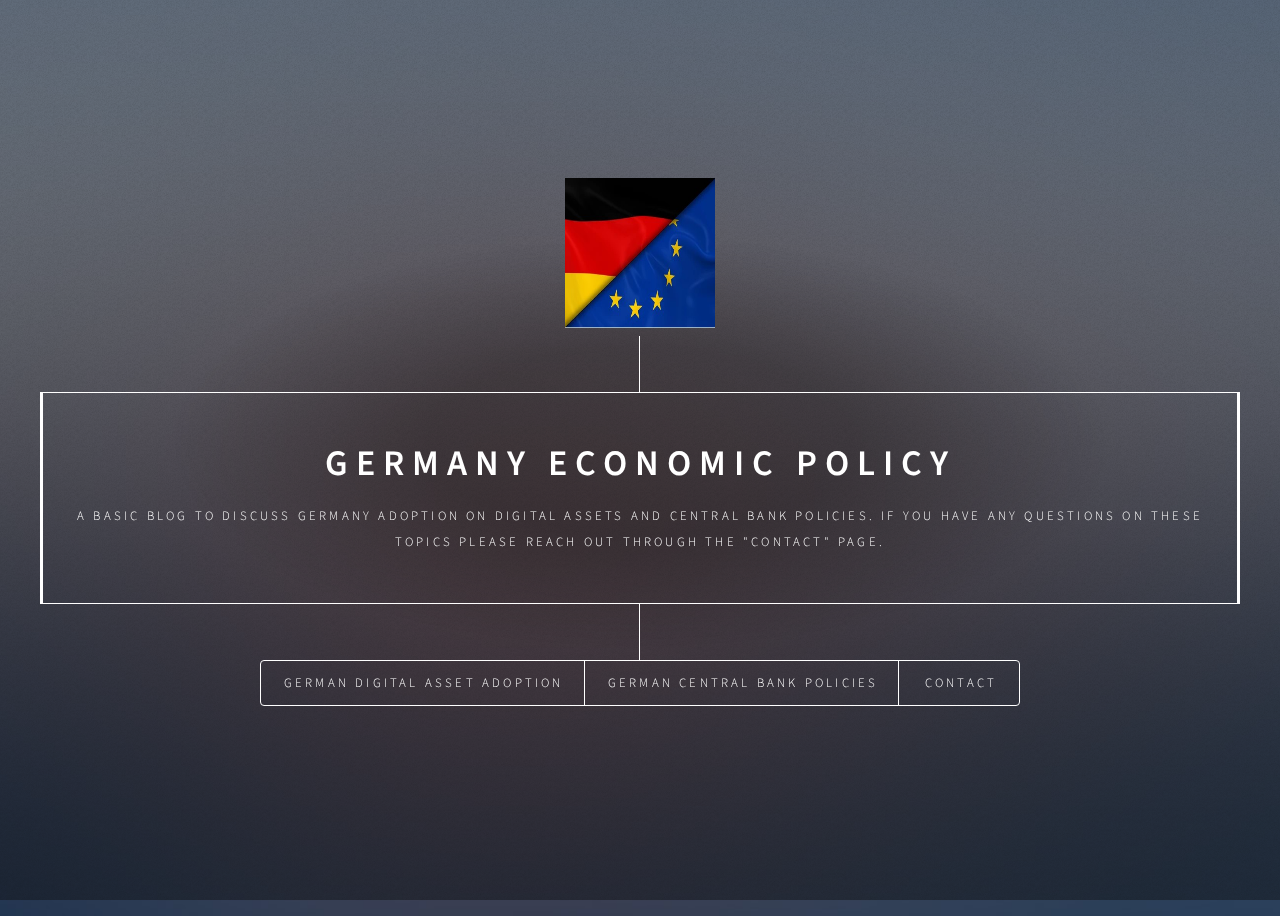
<file: index.html>
<!DOCTYPE HTML>
<!-- Code adapted from: https://html5up.net/ -->
<html>
	<head>
		<title>Dimension by HTML5 UP</title>
		<meta charset="utf-8" />
		<meta name="viewport" content="width=device-width, initial-scale=1, user-scalable=no" />
		<link rel="stylesheet" href="assets/css/main.css" />
		<noscript><link rel="stylesheet" href="assets/css/noscript.css" /></noscript>
	</head>
	<body class="is-preload">

		<!-- Wrapper -->
			<div id="wrapper">

				<!-- Header -->
					<header id="header">
						<div class="logo"> 
							<img src="images\Dimension by HTML5 UP_files\German_EU Flag.jpg"
							alt="LinkedIn_ProfilePicface" width="150" height="150"></alt>
						</div>
						<div class="content">
							<div class="inner">
								<h1>Germany Economic Policy</h1>
								<p>A basic blog to discuss Germany adoption on Digital Assets and Central Bank Policies. If you have any questions on these topics please reach out through the "Contact" page.</p>
								
							</div>
						</div>
						<nav>
							<ul>
								<li><a href="#German-Digital-Asset-Adoption">German Digital Asset Adoption</a></li>
								<li><a href="#German-Central-Bank-Policies">German Central Bank Policies</a></li>
								<li><a href="#contact">Contact</a></li>
								<!--<li><a href="#elements">Elements</a></li>-->
							</ul>
						</nav>
					</header>

				<!-- Main -->
					<div id="main">

						<!-- Intro -->
							<article id="German-Digital-Asset-Adoption">
								<h2 class="major">German Digital Asset Adoption</h2>
								<span class="image main"><img src="images\Dimension by HTML5 UP_files\Germany_BTC.jpg" alt="" /></span>
								<p>DWS, a prominent asset manager with over $900 billion in assets under management, has launched new Xtrackers Exchange-Traded Commodities (ETC) in collaboration with Galaxy Digital Holdings Ltd., offering investors convenient access to bitcoin exposure in Germany.</p>
								<p>"Since the first Bitcoin transaction in 2009, digital assets have developed from a niche technology innovation to a globally recognized asset class," said Manfred Bauer, Global Head of DWS’ Product Division and Member of the Executive Board at DWS Group. "With a combined market capitalization of more than USD 1.7 trillion, bitcoin and ethereum alone are now too significant for investors and asset managers to ignore."</p>
								<p>The Xtrackers Galaxy Physical Bitcoin ETC is now listed on Deutsche Börse, allowing investors to participate directly in the Bitcoin market with the security and transparency of exchange-traded products. The ETCs are physically backed by BTC, ensuring that investors have direct exposure to bitcoin's price movements.</p>
								<p>DWS stated it has strategically partnered with Galaxy to promote Bitcoin adoption in Europe, leveraging Galaxy's expertise in digital asset products and services. "We are delighted to be working with Xtrackers to offer investors institutional-grade access to digital assets and to support them with our deep digital asset expertise," commented Steve Kurz, Global Head of Asset Management at Galaxy.</p>
								<p>State Street will serve as the Issuing and Paying Agent and Administration Agent for these ETCs, with MSCI providing reference prices for bitcoin, stated the official announcement. The ETCs are 1:1 physically backed and utilize cryptocurrency custodians Zodia Custody and Coinbase for secure storage in offline custody accounts. The ETCs will also boast an annual product fee of 0.35%.</p>
								<p>Read more about this innovative step in digital asset investment in Germany at <a href="https://bitcoinmagazine.com/markets/900-billion-dws-launches-physical-bitcoin-etc-in-germany" target="_blank">Bitcoin Magazine</a>.</p>
								
							</article>

						<!-- Work -->
						<article id="German-Central-Bank-Policies">
							<h2 class="major">German Central Bank Policies</h2>
							<span class="image main"><img src="images/German Central Bank.jpg" alt="German Central Bank" /></span>
							<div>1.) Bundesbank and Dutch Central Bank Financial Challenges</div>
							<div>February 2023</div>
							<p>- The German and Dutch central banks reported multi-billion euro losses for 2023, with forecasts indicating the likelihood of continued financial challenges. The Bundesbank's loss amounted to 21.6 billion euros, nearly depleting its provisions, while the Dutch central bank faced a 3.5 billion euro loss.</p>
							
							<div>2.) Impact of Higher Interest Rates</div>
							<p>- Elevated interest rates have led to increased payouts to commercial banks, significantly affecting the financial standings of major European Central Banks, including the Bundesbank and its Dutch counterpart, as part of the broader Eurosystem.</p>
							
							<div>3.) Future Outlook</div>
							<p>- Bundesbank President Joachim Nagel anticipates the financial burdens will persist, affecting dividend distributions to state coffers. The German central bank is expected to incur losses beyond its remaining reserves in 2024, suggesting a pause in profit distributions for an extended period.</p>
							
							<p>For a detailed analysis, read the full article on <a href="https://www.reuters.com/markets/europe/bundesbank-posts-big-loss-predicts-more-2024-02-23/" target="_blank">Reuters</a>.</p>
						</article>
								
							</article>

						<!-- Contact -->
						<!--Code adapted from:https://formspree.io/f/myyonwlk-->-->
							<article id="contact">
								<h2 class="major">Contact</h2>
								<form method="post" action="https://formspree.io/f/myyonwlk">
									<div class="fields">
										<div class="field half">
											<label for="name">Name</label>
											<input type="text" name="name" id="name" />
										</div>
										<div class="field half">
											<label for="email">Email</label>
											<input type="text" name="email" id="email" />
										</div>
										<div class="field">
											<label for="message">Message</label>
											<textarea name="message" id="message" rows="4"></textarea>
										</div>
									</div>
									<ul class="actions">
										<li><input type="submit" value="Send Message" class="primary" /></li>
										<li><input type="reset" value="Reset" /></li>
									</ul>
								</form>
								<ul class="icons">
									<li><a href="https://github.com/CMForst" class="icon brands fa-github"><span class="label">GitHub</span></a></li>
								</ul>
							</article>

						<!-- Elements -->
							<article id="elements">
								<h2 class="major">Elements</h2>

								<section>
									<h3 class="major">Text</h3>
									<p>This is <b>bold</b> and this is <strong>strong</strong>. This is <i>italic</i> and this is <em>emphasized</em>.
									This is <sup>superscript</sup> text and this is <sub>subscript</sub> text.
									This is <u>underlined</u> and this is code: <code>for (;;) { ... }</code>. Finally, <a href="#">this is a link</a>.</p>
									<hr />
									<h2>Heading Level 2</h2>
									<h3>Heading Level 3</h3>
									<h4>Heading Level 4</h4>
									<h5>Heading Level 5</h5>
									<h6>Heading Level 6</h6>
									<hr />
									<h4>Blockquote</h4>
									<blockquote>Fringilla nisl. Donec accumsan interdum nisi, quis tincidunt felis sagittis eget tempus euismod. Vestibulum ante ipsum primis in faucibus vestibulum. Blandit adipiscing eu felis iaculis volutpat ac adipiscing accumsan faucibus. Vestibulum ante ipsum primis in faucibus lorem ipsum dolor sit amet nullam adipiscing eu felis.</blockquote>
									<h4>Preformatted</h4>
									<pre><code>i = 0;
<!-- Code adapted from: https://html5up.net/ --></code></pre>
								</section>

								<section>
									<h3 class="major">Lists</h3>

									<h4>Unordered</h4>
									<ul>
										<li>Dolor pulvinar etiam.</li>
										<li>Sagittis adipiscing.</li>
										<li>Felis enim feugiat.</li>
									</ul>

									<h4>Alternate</h4>
									<ul class="alt">
										<li>Dolor pulvinar etiam.</li>
										<li>Sagittis adipiscing.</li>
										<li>Felis enim feugiat.</li>
									</ul>

									<h4>Ordered</h4>
									<ol>
										<li>Dolor pulvinar etiam.</li>
										<li>Etiam vel felis viverra.</li>
										<li>Felis enim feugiat.</li>
										<li>Dolor pulvinar etiam.</li>
										<li>Etiam vel felis lorem.</li>
										<li>Felis enim et feugiat.</li>
									</ol>
									<h4>Icons</h4>
									<ul class="icons">
										<li><a href="#" class="icon brands fa-twitter"><span class="label">Twitter</span></a></li>
										<li><a href="#" class="icon brands fa-facebook-f"><span class="label">Facebook</span></a></li>
										<li><a href="#" class="icon brands fa-instagram"><span class="label">Instagram</span></a></li>
										<li><a href="#" class="icon brands fa-github"><span class="label">Github</span></a></li>
									</ul>

									<h4>Actions</h4>
									<ul class="actions">
										<li><a href="#" class="button primary">Default</a></li>
										<li><a href="#" class="button">Default</a></li>
									</ul>
									<ul class="actions stacked">
										<li><a href="#" class="button primary">Default</a></li>
										<li><a href="#" class="button">Default</a></li>
									</ul>
								</section>

								<section>
									<h3 class="major">Table</h3>
									<h4>Default</h4>
									<div class="table-wrapper">
										<table>
											<thead>
												<tr>
													<th>Name</th>
													<th>Description</th>
													<th>Price</th>
												</tr>
											</thead>
											<tbody>
												<tr>
													<td>Item One</td>
													<td>Ante turpis integer aliquet porttitor.</td>
													<td>29.99</td>
												</tr>
												<tr>
													<td>Item Two</td>
													<td>Vis ac commodo adipiscing arcu aliquet.</td>
													<td>19.99</td>
												</tr>
												<tr>
													<td>Item Three</td>
													<td> Morbi faucibus arcu accumsan lorem.</td>
													<td>29.99</td>
												</tr>
												<tr>
													<td>Item Four</td>
													<td>Vitae integer tempus condimentum.</td>
													<td>19.99</td>
												</tr>
												<tr>
													<td>Item Five</td>
													<td>Ante turpis integer aliquet porttitor.</td>
													<td>29.99</td>
												</tr>
											</tbody>
											<tfoot>
												<tr>
													<td colspan="2"></td>
													<td>100.00</td>
												</tr>
											</tfoot>
										</table>
									</div>

									<h4>Alternate</h4>
									<div class="table-wrapper">
										<table class="alt">
											<thead>
												<tr>
													<th>Name</th>
													<th>Description</th>
													<th>Price</th>
												</tr>
											</thead>
											<tbody>
												<tr>
													<td>Item One</td>
													<td>Ante turpis integer aliquet porttitor.</td>
													<td>29.99</td>
												</tr>
												<tr>
													<td>Item Two</td>
													<td>Vis ac commodo adipiscing arcu aliquet.</td>
													<td>19.99</td>
												</tr>
												<tr>
													<td>Item Three</td>
													<td> Morbi faucibus arcu accumsan lorem.</td>
													<td>29.99</td>
												</tr>
												<tr>
													<td>Item Four</td>
													<td>Vitae integer tempus condimentum.</td>
													<td>19.99</td>
												</tr>
												<tr>
													<td>Item Five</td>
													<td>Ante turpis integer aliquet porttitor.</td>
													<td>29.99</td>
												</tr>
											</tbody>
											<tfoot>
												<tr>
													<td colspan="2"></td>
													<td>100.00</td>
												</tr>
											</tfoot>
										</table>
									</div>
								</section>

								<section>
									<h3 class="major">Buttons</h3>
									<ul class="actions">
										<li><a href="#" class="button primary">Primary</a></li>
										<li><a href="#" class="button">Default</a></li>
									</ul>
									<ul class="actions">
										<li><a href="#" class="button">Default</a></li>
										<li><a href="#" class="button small">Small</a></li>
									</ul>
									<ul class="actions">
										<li><a href="#" class="button primary icon solid fa-download">Icon</a></li>
										<li><a href="#" class="button icon solid fa-download">Icon</a></li>
									</ul>
									<ul class="actions">
										<li><span class="button primary disabled">Disabled</span></li>
										<li><span class="button disabled">Disabled</span></li>
									</ul>
								</section>

								<section>
									<h3 class="major">Form</h3>
									<form method="post" action="#">
										<div class="fields">
											<div class="field half">
												<label for="demo-name">Name</label>
												<input type="text" name="demo-name" id="demo-name" value="" placeholder="Jane Doe" />
											</div>
											<div class="field half">
												<label for="demo-email">Email</label>
												<input type="email" name="demo-email" id="demo-email" value="" placeholder="jane@untitled.tld" />
											</div>
											<div class="field">
												<label for="demo-category">Category</label>
												<select name="demo-category" id="demo-category">
													<option value="">-</option>
													<option value="1">Manufacturing</option>
													<option value="1">Shipping</option>
													<option value="1">Administration</option>
													<option value="1">Human Resources</option>
												</select>
											</div>
											<div class="field half">
												<input type="radio" id="demo-priority-low" name="demo-priority" checked>
												<label for="demo-priority-low">Low</label>
											</div>
											<div class="field half">
												<input type="radio" id="demo-priority-high" name="demo-priority">
												<label for="demo-priority-high">High</label>
											</div>
											<div class="field half">
												<input type="checkbox" id="demo-copy" name="demo-copy">
												<label for="demo-copy">Email me a copy</label>
											</div>
											<div class="field half">
												<input type="checkbox" id="demo-human" name="demo-human" checked>
												<label for="demo-human">Not a robot</label>
											</div>
											<div class="field">
												<label for="demo-message">Message</label>
												<textarea name="demo-message" id="demo-message" placeholder="Enter your message" rows="6"></textarea>
											</div>
										</div>
										<ul class="actions">
											<li><input type="submit" value="Send Message" class="primary" /></li>
											<li><input type="reset" value="Reset" /></li>
										</ul>
									</form>
								</section>

							</article>

					</div>

				<!-- Footer --></a></p>
					</footer>

			</div>

		<!-- BG -->
			<div id="bg"></div>

		<!-- Scripts -->
			<script src="assets/js/jquery.min.js"></script>
			<script src="assets/js/browser.min.js"></script>
			<script src="assets/js/breakpoints.min.js"></script>
			<script src="assets/js/util.js"></script>
			<script src="assets/js/main.js"></script>

	</body>
</html>
</file>
<file: assets/css/noscript.css>
/*
	Dimension by HTML5 UP
	html5up.net | @ajlkn
	Free for personal and commercial use under the CCA 3.0 license (html5up.net/license)
*/

/* BG */

	body.is-preload #bg:before {
		background-color: transparent;
	}

/* Header */

	body.is-preload #header {
		-moz-filter: none;
		-webkit-filter: none;
		-ms-filter: none;
		filter: none;
	}

		body.is-preload #header > * {
			opacity: 1;
		}

		body.is-preload #header .content .inner {
			max-height: none;
			padding: 3rem 2rem;
			opacity: 1;
		}

/* Main */

	#main article {
		opacity: 1;
		margin: 4rem 0 0 0;
	}
</file>
<file: assets/css/main.css>
@import url(fontawesome-all.min.css);
@import url("https://fonts.googleapis.com/css?family=Source+Sans+Pro:300italic,600italic,300,600");

/* Code adapted from: https://html5up.net/*/

/*html, body, div, span, applet, object,
iframe, h1, h2, h3, h4, h5, h6, p, blockquote,
pre, a, abbr, acronym, address, big, cite,
code, del, dfn, em, img, ins, kbd, q, s, samp,
small, strike, strong, sub, sup, tt, var, b,
u, i, center, dl, dt, dd, ol, ul, li, fieldset,
form, label, legend, table, caption, tbody,
tfoot, thead, tr, th, td, article, aside,
canvas, details, embed, figure, figcaption,
footer, header, hgroup, menu, nav, output, ruby,
section, summary, time, mark, audio, video?*/ {
	margin: 0;
	padding: 0;
	border: 0;
	font-size: 100%;
	font: inherit;
	vertical-align: baseline;}

article, aside, details, figcaption, figure,
footer, header, hgroup, menu, nav, section {
	display: block;}

body {
	line-height: 1;
}

ol, ul {
	list-style: none;
}

blockquote, q {
	quotes: none;
}

	blockquote:before, blockquote:after, q:before, q:after {
		content: '';
		content: none;
	}

table {
	border-collapse: collapse;
	border-spacing: 0;
}

body {
	-webkit-text-size-adjust: none;
}

mark {
	background-color: transparent;
	color: inherit;
}

input::-moz-focus-inner {
	border: 0;
	padding: 0;
}

input, select, textarea {
	-moz-appearance: none;
	-webkit-appearance: none;
	-ms-appearance: none;
	appearance: none;
}

/* Basic */

	@-ms-viewport {
		width: device-width;
	}

	@media screen and (max-width: 480px) {

		html, body {
			min-width: 320px;
		}

	}

	html {
		box-sizing: border-box;
	}

	*, *:before, *:after {
		box-sizing: inherit;
	}

	body {
		background: #1b1f22;
	}

		body.is-preload *, body.is-preload *:before, body.is-preload *:after {
			-moz-animation: none !important;
			-webkit-animation: none !important;
			-ms-animation: none !important;
			animation: none !important;
			-moz-transition: none !important;
			-webkit-transition: none !important;
			-ms-transition: none !important;
			transition: none !important;
		}

/* Type */

	html {
		font-size: 16pt;
	}

		@media screen and (max-width: 1680px) {

			html {
				font-size: 12pt;
			}

		}

		@media screen and (max-width: 736px) {

			html {
				font-size: 11pt;
			}

		}

		@media screen and (max-width: 360px) {

			html {
				font-size: 10pt;
			}

		}

	body, input, select, textarea {
		color: #ffffff;
		font-family: "Source Sans Pro", sans-serif;
		font-weight: 300;
		font-size: 1rem;
		line-height: 1.65;
	}

	a {
		-moz-transition: color 0.2s ease-in-out, background-color 0.2s ease-in-out, border-bottom-color 0.2s ease-in-out;
		-webkit-transition: color 0.2s ease-in-out, background-color 0.2s ease-in-out, border-bottom-color 0.2s ease-in-out;
		-ms-transition: color 0.2s ease-in-out, background-color 0.2s ease-in-out, border-bottom-color 0.2s ease-in-out;
		transition: color 0.2s ease-in-out, background-color 0.2s ease-in-out, border-bottom-color 0.2s ease-in-out;
		border-bottom: dotted 1px rgba(255, 255, 255, 0.5);
		text-decoration: none;
		color: inherit;
	}

		a:hover {
			border-bottom-color: transparent;
		}

	strong, b {
		color: #ffffff;
		font-weight: 600;
	}

	em, i {
		font-style: italic;
	}

	p {
		margin: 0 0 2rem 0;
	}

	h1, h2, h3, h4, h5, h6 {
		color: #ffffff;
		font-weight: 600;
		line-height: 1.5;
		margin: 0 0 1rem 0;
		text-transform: uppercase;
		letter-spacing: 0.2rem;
	}

		h1 a, h2 a, h3 a, h4 a, h5 a, h6 a {
			color: inherit;
			text-decoration: none;
		}

		h1.major, h2.major, h3.major, h4.major, h5.major, h6.major {
			border-bottom: solid 1px #ffffff;
			width: -moz-max-content;
			width: -webkit-max-content;
			width: -ms-max-content;
			width: max-content;
			padding-bottom: 0.5rem;
			margin: 0 0 2rem 0;
		}

	h1 {
		font-size: 2.25rem;
		line-height: 1.3;
		letter-spacing: 0.5rem;
	}

	h2 {
		font-size: 1.5rem;
		line-height: 1.4;
		letter-spacing: 0.5rem;
	}

	h3 {
		font-size: 1rem;
	}

	h4 {
		font-size: 0.8rem;
	}

	h5 {
		font-size: 0.7rem;
	}

	h6 {
		font-size: 0.6rem;
	}

	@media screen and (max-width: 736px) {

		h1 {
			font-size: 1.75rem;
			line-height: 1.4;
		}

		h2 {
			font-size: 1.25em;
			line-height: 1.5;
		}

	}

	sub {
		font-size: 0.8rem;
		position: relative;
		top: 0.5rem;
	}

	sup {
		font-size: 0.8rem;
		position: relative;
		top: -0.5rem;
	}

	blockquote {
		border-left: solid 4px #ffffff;
		font-style: italic;
		margin: 0 0 2rem 0;
		padding: 0.5rem 0 0.5rem 2rem;
	}

	code {
		background: rgba(255, 255, 255, 0.075);
		border-radius: 4px;
		font-family: "Courier New", monospace;
		font-size: 0.9rem;
		margin: 0 0.25rem;
		padding: 0.25rem 0.65rem;
	}

	pre {
		-webkit-overflow-scrolling: touch;
		font-family: "Courier New", monospace;
		font-size: 0.9rem;
		margin: 0 0 2rem 0;
	}

		pre code {
			display: block;
			line-height: 1.75;
			padding: 1rem 1.5rem;
			overflow-x: auto;
		}

	hr {
		border: 0;
		border-bottom: solid 1px #ffffff;
		margin: 2.75rem 0;
	}

	.align-left {
		text-align: left;
	}

	.align-center {
		text-align: center;
	}

	.align-right {
		text-align: right;
	}

/* Form */

	form {
		margin: 0 0 2rem 0;
	}

		form > :last-child {
			margin-bottom: 0;
		}

		form > .fields {
			display: -moz-flex;
			display: -webkit-flex;
			display: -ms-flex;
			display: flex;
			-moz-flex-wrap: wrap;
			-webkit-flex-wrap: wrap;
			-ms-flex-wrap: wrap;
			flex-wrap: wrap;
			width: calc(100% + 3rem);
			margin: -1.5rem 0 2rem -1.5rem;
		}

			form > .fields > .field {
				-moz-flex-grow: 0;
				-webkit-flex-grow: 0;
				-ms-flex-grow: 0;
				flex-grow: 0;
				-moz-flex-shrink: 0;
				-webkit-flex-shrink: 0;
				-ms-flex-shrink: 0;
				flex-shrink: 0;
				padding: 1.5rem 0 0 1.5rem;
				width: calc(100% - 1.5rem);
			}

				form > .fields > .field.half {
					width: calc(50% - 0.75rem);
				}

				form > .fields > .field.third {
					width: calc(100%/3 - 0.5rem);
				}

				form > .fields > .field.quarter {
					width: calc(25% - 0.375rem);
				}

		@media screen and (max-width: 480px) {

			form > .fields {
				width: calc(100% + 3rem);
				margin: -1.5rem 0 2rem -1.5rem;
			}

				form > .fields > .field {
					padding: 1.5rem 0 0 1.5rem;
					width: calc(100% - 1.5rem);
				}

					form > .fields > .field.half {
						width: calc(100% - 1.5rem);
					}

					form > .fields > .field.third {
						width: calc(100% - 1.5rem);
					}

					form > .fields > .field.quarter {
						width: calc(100% - 1.5rem);
					}

		}

	label {
		color: #ffffff;
		display: block;
		font-size: 0.8rem;
		font-weight: 300;
		letter-spacing: 0.2rem;
		line-height: 1.5;
		margin: 0 0 1rem 0;
		text-transform: uppercase;
	}

	input[type="text"],
	input[type="password"],
	input[type="email"],
	input[type="tel"],
	select,
	textarea {
		-moz-appearance: none;
		-webkit-appearance: none;
		-ms-appearance: none;
		appearance: none;
		-moz-transition: border-color 0.2s ease-in-out, box-shadow 0.2s ease-in-out, background-color 0.2s ease-in-out;
		-webkit-transition: border-color 0.2s ease-in-out, box-shadow 0.2s ease-in-out, background-color 0.2s ease-in-out;
		-ms-transition: border-color 0.2s ease-in-out, box-shadow 0.2s ease-in-out, background-color 0.2s ease-in-out;
		transition: border-color 0.2s ease-in-out, box-shadow 0.2s ease-in-out, background-color 0.2s ease-in-out;
		background-color: transparent;
		border-radius: 4px;
		border: solid 1px #ffffff;
		color: inherit;
		display: block;
		outline: 0;
		padding: 0 1rem;
		text-decoration: none;
		width: 100%;
	}

		input[type="text"]:invalid,
		input[type="password"]:invalid,
		input[type="email"]:invalid,
		input[type="tel"]:invalid,
		select:invalid,
		textarea:invalid {
			box-shadow: none;
		}

		input[type="text"]:focus,
		input[type="password"]:focus,
		input[type="email"]:focus,
		input[type="tel"]:focus,
		select:focus,
		textarea:focus {
			background: rgba(255, 255, 255, 0.075);
			border-color: #ffffff;
			box-shadow: 0 0 0 1px #ffffff;
		}

	select {
		background-image: url("data:image/svg+xml;charset=utf8,%3Csvg xmlns='http://www.w3.org/2000/svg' width='40' height='40' preserveAspectRatio='none' viewBox='0 0 40 40'%3E%3Cpath d='M9.4,12.3l10.4,10.4l10.4-10.4c0.2-0.2,0.5-0.4,0.9-0.4c0.3,0,0.6,0.1,0.9,0.4l3.3,3.3c0.2,0.2,0.4,0.5,0.4,0.9 c0,0.4-0.1,0.6-0.4,0.9L20.7,31.9c-0.2,0.2-0.5,0.4-0.9,0.4c-0.3,0-0.6-0.1-0.9-0.4L4.3,17.3c-0.2-0.2-0.4-0.5-0.4-0.9 c0-0.4,0.1-0.6,0.4-0.9l3.3-3.3c0.2-0.2,0.5-0.4,0.9-0.4S9.1,12.1,9.4,12.3z' fill='%23ffffff' /%3E%3C/svg%3E");
		background-size: 1.25rem;
		background-repeat: no-repeat;
		background-position: calc(100% - 1rem) center;
		height: 2.75rem;
		padding-right: 2.75rem;
		text-overflow: ellipsis;
	}

		select option {
			color: #ffffff;
			background: #1b1f22;
		}

		select:focus::-ms-value {
			background-color: transparent;
		}

		select::-ms-expand {
			display: none;
		}

	input[type="text"],
	input[type="password"],
	input[type="email"],
	select {
		height: 2.75rem;
	}

	textarea {
		padding: 0.75rem 1rem;
	}

	input[type="checkbox"],
	input[type="radio"] {
		-moz-appearance: none;
		-webkit-appearance: none;
		-ms-appearance: none;
		appearance: none;
		display: block;
		float: left;
		margin-right: -2rem;
		opacity: 0;
		width: 1rem;
		z-index: -1;
	}

		input[type="checkbox"] + label,
		input[type="radio"] + label {
			text-decoration: none;
			-moz-user-select: none;
			-webkit-user-select: none;
			-ms-user-select: none;
			user-select: none;
			color: #ffffff;
			cursor: pointer;
			display: inline-block;
			font-size: 0.8rem;
			font-weight: 300;
			margin: 0 0 0.5rem 0;
			padding-left: 2.65rem;
			padding-right: 0.75rem;
			position: relative;
		}

			input[type="checkbox"] + label:before,
			input[type="radio"] + label:before {
				-moz-osx-font-smoothing: grayscale;
				-webkit-font-smoothing: antialiased;
				display: inline-block;
				font-style: normal;
				font-variant: normal;
				text-rendering: auto;
				line-height: 1;
				text-transform: none !important;
				font-family: 'Font Awesome 5 Free';
				font-weight: 900;
			}

			input[type="checkbox"] + label:before,
			input[type="radio"] + label:before {
				-moz-transition: border-color 0.2s ease-in-out, box-shadow 0.2s ease-in-out, background-color 0.2s ease-in-out;
				-webkit-transition: border-color 0.2s ease-in-out, box-shadow 0.2s ease-in-out, background-color 0.2s ease-in-out;
				-ms-transition: border-color 0.2s ease-in-out, box-shadow 0.2s ease-in-out, background-color 0.2s ease-in-out;
				transition: border-color 0.2s ease-in-out, box-shadow 0.2s ease-in-out, background-color 0.2s ease-in-out;
				border-radius: 4px;
				border: solid 1px #ffffff;
				content: '';
				display: inline-block;
				height: 1.65rem;
				left: 0;
				line-height: 1.65rem;
				position: absolute;
				text-align: center;
				top: -0.15rem;
				width: 1.65rem;
			}

		input[type="checkbox"]:checked + label:before,
		input[type="radio"]:checked + label:before {
			background: #ffffff !important;
			border-color: #ffffff !important;
			color: #1b1f22;
			content: '\f00c';
		}

		input[type="checkbox"]:focus + label:before,
		input[type="radio"]:focus + label:before {
			background: rgba(255, 255, 255, 0.075);
			border-color: #ffffff;
			box-shadow: 0 0 0 1px #ffffff;
		}

	input[type="checkbox"] + label:before {
		border-radius: 4px;
	}

	input[type="radio"] + label:before {
		border-radius: 100%;
	}

	::-webkit-input-placeholder {
		color: rgba(255, 255, 255, 0.5) !important;
		opacity: 1.0;
	}

	:-moz-placeholder {
		color: rgba(255, 255, 255, 0.5) !important;
		opacity: 1.0;
	}

	::-moz-placeholder {
		color: rgba(255, 255, 255, 0.5) !important;
		opacity: 1.0;
	}

	:-ms-input-placeholder {
		color: rgba(255, 255, 255, 0.5) !important;
		opacity: 1.0;
	}

	.formerize-placeholder {
		color: rgba(255, 255, 255, 0.5) !important;
		opacity: 1.0;
	}

/* Box */

	.box {
		border-radius: 4px;
		border: solid 1px #ffffff;
		margin-bottom: 2rem;
		padding: 1.5em;
	}

		.box > :last-child,
		.box > :last-child > :last-child,
		.box > :last-child > :last-child > :last-child {
			margin-bottom: 0;
		}

		.box.alt {
			border: 0;
			border-radius: 0;
			padding: 0;
		}

/* Icon */

	.icon {
		text-decoration: none;
		border-bottom: none;
		position: relative;
	}

		.icon:before {
			-moz-osx-font-smoothing: grayscale;
			-webkit-font-smoothing: antialiased;
			display: inline-block;
			font-style: normal;
			font-variant: normal;
			text-rendering: auto;
			line-height: 1;
			text-transform: none !important;
			font-family: 'Font Awesome 5 Free';
			font-weight: 400;
		}

		.icon > .label {
			display: none;
		}

		.icon:before {
			line-height: inherit;
		}

		.icon.solid:before {
			font-weight: 900;
		}

		.icon.brands:before {
			font-family: 'Font Awesome 5 Brands';
		}

/* Image */

	.image {
		border-radius: 4px;
		border: 0;
		display: inline-block;
		position: relative;
	}

		.image:before {
			pointer-events: none;
			background-image: url("../../images/overlay.png");
			background-color: rgba(19, 21, 25, 0.5);
			border-radius: 4px;
			content: '';
			display: block;
			height: 100%;
			left: 0;
			opacity: 0.5;
			position: absolute;
			top: 0;
			width: 100%;
		}

		.image img {
			border-radius: 4px;
			display: block;
		}

		.image.left, .image.right {
			max-width: 40%;
		}

			.image.left img, .image.right img {
				width: 100%;
			}

		.image.left {
			float: left;
			padding: 0 1.5em 1em 0;
			top: 0.25em;
		}

		.image.right {
			float: right;
			padding: 0 0 1em 1.5em;
			top: 0.25em;
		}

		.image.fit {
			display: block;
			margin: 0 0 2rem 0;
			width: 100%;
		}

			.image.fit img {
				width: 100%;
			}

		.image.main {
			display: block;
			margin: 2.5rem 0;
			width: 100%;
		}

			.image.main img {
				width: 100%;
			}

		@media screen and (max-width: 736px) {

			.image.main {
				margin: 2rem 0;
			}

		}

		@media screen and (max-width: 480px) {

			.image.main {
				margin: 1.5rem 0;
			}

		}

/* List */

	ol {
		list-style: decimal;
		margin: 0 0 2rem 0;
		padding-left: 1.25em;
	}

		ol li {
			padding-left: 0.25em;
		}

	ul {
		list-style: disc;
		margin: 0 0 2rem 0;
		padding-left: 1em;
	}

		ul li {
			padding-left: 0.5em;
		}

		ul.alt {
			list-style: none;
			padding-left: 0;
		}

			ul.alt li {
				border-top: solid 1px #ffffff;
				padding: 0.5em 0;
			}

				ul.alt li:first-child {
					border-top: 0;
					padding-top: 0;
				}

	dl {
		margin: 0 0 2rem 0;
	}

		dl dt {
			display: block;
			font-weight: 600;
			margin: 0 0 1rem 0;
		}

		dl dd {
			margin-left: 2rem;
		}

/* Actions */

	ul.actions {
		display: -moz-flex;
		display: -webkit-flex;
		display: -ms-flex;
		display: flex;
		cursor: default;
		list-style: none;
		margin-left: -1rem;
		padding-left: 0;
	}

		ul.actions li {
			padding: 0 0 0 1rem;
			vertical-align: middle;
		}

		ul.actions.special {
			-moz-justify-content: center;
			-webkit-justify-content: center;
			-ms-justify-content: center;
			justify-content: center;
			width: 100%;
			margin-left: 0;
		}

			ul.actions.special li:first-child {
				padding-left: 0;
			}

		ul.actions.stacked {
			-moz-flex-direction: column;
			-webkit-flex-direction: column;
			-ms-flex-direction: column;
			flex-direction: column;
			margin-left: 0;
		}

			ul.actions.stacked li {
				padding: 1.3rem 0 0 0;
			}

				ul.actions.stacked li:first-child {
					padding-top: 0;
				}

		ul.actions.fit {
			width: calc(100% + 1rem);
		}

			ul.actions.fit li {
				-moz-flex-grow: 1;
				-webkit-flex-grow: 1;
				-ms-flex-grow: 1;
				flex-grow: 1;
				-moz-flex-shrink: 1;
				-webkit-flex-shrink: 1;
				-ms-flex-shrink: 1;
				flex-shrink: 1;
				width: 100%;
			}

				ul.actions.fit li > * {
					width: 100%;
				}

			ul.actions.fit.stacked {
				width: 100%;
			}

		@media screen and (max-width: 480px) {

			ul.actions:not(.fixed) {
				-moz-flex-direction: column;
				-webkit-flex-direction: column;
				-ms-flex-direction: column;
				flex-direction: column;
				margin-left: 0;
				width: 100% !important;
			}

				ul.actions:not(.fixed) li {
					-moz-flex-grow: 1;
					-webkit-flex-grow: 1;
					-ms-flex-grow: 1;
					flex-grow: 1;
					-moz-flex-shrink: 1;
					-webkit-flex-shrink: 1;
					-ms-flex-shrink: 1;
					flex-shrink: 1;
					padding: 1rem 0 0 0;
					text-align: center;
					width: 100%;
				}

					ul.actions:not(.fixed) li > * {
						width: 100%;
					}

					ul.actions:not(.fixed) li:first-child {
						padding-top: 0;
					}

					ul.actions:not(.fixed) li input[type="submit"],
					ul.actions:not(.fixed) li input[type="reset"],
					ul.actions:not(.fixed) li input[type="button"],
					ul.actions:not(.fixed) li button,
					ul.actions:not(.fixed) li .button {
						width: 100%;
					}

						ul.actions:not(.fixed) li input[type="submit"].icon:before,
						ul.actions:not(.fixed) li input[type="reset"].icon:before,
						ul.actions:not(.fixed) li input[type="button"].icon:before,
						ul.actions:not(.fixed) li button.icon:before,
						ul.actions:not(.fixed) li .button.icon:before {
							margin-left: -0.5em;
						}

		}

/* Icons */

	ul.icons {
		cursor: default;
		list-style: none;
		padding-left: 0;
	}

		ul.icons li {
			display: inline-block;
			padding: 0 0.75em 0 0;
		}

			ul.icons li:last-child {
				padding-right: 0;
			}

			ul.icons li a {
				border-radius: 100%;
				box-shadow: inset 0 0 0 1px #ffffff;
				display: inline-block;
				height: 2.25rem;
				line-height: 2.25rem;
				text-align: center;
				width: 2.25rem;
			}

				ul.icons li a:hover {
					background-color: rgba(255, 255, 255, 0.075);
				}

				ul.icons li a:active {
					background-color: rgba(255, 255, 255, 0.175);
				}

/* Table */

	.table-wrapper {
		-webkit-overflow-scrolling: touch;
		overflow-x: auto;
	}

	table {
		margin: 0 0 2rem 0;
		width: 100%;
	}

		table tbody tr {
			border: solid 1px #ffffff;
			border-left: 0;
			border-right: 0;
		}

			table tbody tr:nth-child(2n + 1) {
				background-color: rgba(255, 255, 255, 0.075);
			}

		table td {
			padding: 0.75em 0.75em;
		}

		table th {
			color: #ffffff;
			font-size: 0.9em;
			font-weight: 600;
			padding: 0 0.75em 0.75em 0.75em;
			text-align: left;
		}

		table thead {
			border-bottom: solid 2px #ffffff;
		}

		table tfoot {
			border-top: solid 2px #ffffff;
		}

		table.alt {
			border-collapse: separate;
		}

			table.alt tbody tr td {
				border: solid 1px #ffffff;
				border-left-width: 0;
				border-top-width: 0;
			}

				table.alt tbody tr td:first-child {
					border-left-width: 1px;
				}

			table.alt tbody tr:first-child td {
				border-top-width: 1px;
			}

			table.alt thead {
				border-bottom: 0;
			}

			table.alt tfoot {
				border-top: 0;
			}

/* Button */

	input[type="submit"],
	input[type="reset"],
	input[type="button"],
	button,
	.button {
		-moz-appearance: none;
		-webkit-appearance: none;
		-ms-appearance: none;
		appearance: none;
		-moz-transition: background-color 0.2s ease-in-out, color 0.2s ease-in-out;
		-webkit-transition: background-color 0.2s ease-in-out, color 0.2s ease-in-out;
		-ms-transition: background-color 0.2s ease-in-out, color 0.2s ease-in-out;
		transition: background-color 0.2s ease-in-out, color 0.2s ease-in-out;
		background-color: transparent;
		border-radius: 4px;
		border: 0;
		box-shadow: inset 0 0 0 1px #ffffff;
		color: #ffffff !important;
		cursor: pointer;
		display: inline-block;
		font-size: 0.8rem;
		font-weight: 300;
		height: 2.75rem;
		letter-spacing: 0.2rem;
		line-height: 2.75rem;
		outline: 0;
		padding: 0 1.25rem 0 1.35rem;
		text-align: center;
		text-decoration: none;
		text-transform: uppercase;
		white-space: nowrap;
	}

		input[type="submit"]:hover,
		input[type="reset"]:hover,
		input[type="button"]:hover,
		button:hover,
		.button:hover {
			background-color: rgba(255, 255, 255, 0.075);
		}

		input[type="submit"]:active,
		input[type="reset"]:active,
		input[type="button"]:active,
		button:active,
		.button:active {
			background-color: rgba(255, 255, 255, 0.175);
		}

		input[type="submit"].icon:before,
		input[type="reset"].icon:before,
		input[type="button"].icon:before,
		button.icon:before,
		.button.icon:before {
			margin-right: 0.5em;
		}

		input[type="submit"].fit,
		input[type="reset"].fit,
		input[type="button"].fit,
		button.fit,
		.button.fit {
			width: 100%;
		}

		input[type="submit"].small,
		input[type="reset"].small,
		input[type="button"].small,
		button.small,
		.button.small {
			font-size: 0.6rem;
			height: 2.0625rem;
			line-height: 2.0625rem;
		}

		input[type="submit"].primary,
		input[type="reset"].primary,
		input[type="button"].primary,
		button.primary,
		.button.primary {
			background-color: #ffffff;
			color: #1b1f22 !important;
			font-weight: 600;
		}

		input[type="submit"].disabled, input[type="submit"]:disabled,
		input[type="reset"].disabled,
		input[type="reset"]:disabled,
		input[type="button"].disabled,
		input[type="button"]:disabled,
		button.disabled,
		button:disabled,
		.button.disabled,
		.button:disabled {
			pointer-events: none;
			cursor: default;
			opacity: 0.25;
		}

	input[type="submit"],
	input[type="reset"],
	input[type="button"],
	button {
		line-height: calc(2.75rem - 2px);
	}

/* BG */

	#bg {
		-moz-transform: scale(1.0);
		-webkit-transform: scale(1.0);
		-ms-transform: scale(1.0);
		transform: scale(1.0);
		-webkit-backface-visibility: hidden;
		position: fixed;
		top: 0;
		left: 0;
		width: 100%;
		height: 100vh;
		z-index: 1;
	}

		#bg:before, #bg:after {
			content: '';
			display: block;
			position: absolute;
			top: 0;
			left: 0;
			width: 100%;
			height: 100%;
		}

		#bg:before {
			-moz-transition: background-color 2.5s ease-in-out;
			-webkit-transition: background-color 2.5s ease-in-out;
			-ms-transition: background-color 2.5s ease-in-out;
			transition: background-color 2.5s ease-in-out;
			-moz-transition-delay: 0.75s;
			-webkit-transition-delay: 0.75s;
			-ms-transition-delay: 0.75s;
			transition-delay: 0.75s;
			background-image: linear-gradient(to top, rgba(19, 21, 25, 0.5), rgba(19, 21, 25, 0.5)), url("../../images/overlay.png");
			background-size: auto,
 256px 256px;
			background-position: center,
 center;
			background-repeat: no-repeat,
 repeat;
			z-index: 2;
		}

		#bg:after {
			-moz-transform: scale(1.125);
			-webkit-transform: scale(1.125);
			-ms-transform: scale(1.125);
			transform: scale(1.125);
			-moz-transition: -moz-transform 0.325s ease-in-out, -moz-filter 0.325s ease-in-out;
			-webkit-transition: -webkit-transform 0.325s ease-in-out, -webkit-filter 0.325s ease-in-out;
			-ms-transition: -ms-transform 0.325s ease-in-out, -ms-filter 0.325s ease-in-out;
			transition: transform 0.325s ease-in-out, filter 0.325s ease-in-out;
			background-image: url("../../images/bg.jpg");
			background-position: center;
			background-size: cover;
			background-repeat: no-repeat;
			z-index: 1;
		}

		body.is-article-visible #bg:after {
			-moz-transform: scale(1.0825);
			-webkit-transform: scale(1.0825);
			-ms-transform: scale(1.0825);
			transform: scale(1.0825);
			-moz-filter: blur(0.2rem);
			-webkit-filter: blur(0.2rem);
			-ms-filter: blur(0.2rem);
			filter: blur(0.2rem);
		}

		body.is-preload #bg:before {
			background-color: #000000;
		}

/* Wrapper */

	#wrapper {
		display: -moz-flex;
		display: -webkit-flex;
		display: -ms-flex;
		display: flex;
		-moz-flex-direction: column;
		-webkit-flex-direction: column;
		-ms-flex-direction: column;
		flex-direction: column;
		-moz-align-items: center;
		-webkit-align-items: center;
		-ms-align-items: center;
		align-items: center;
		-moz-justify-content: space-between;
		-webkit-justify-content: space-between;
		-ms-justify-content: space-between;
		justify-content: space-between;
		position: relative;
		min-height: 100vh;
		width: 100%;
		padding: 4rem 2rem;
		z-index: 3;
	}

		#wrapper:before {
			content: '';
			display: block;
		}

		@media screen and (max-width: 1680px) {

			#wrapper {
				padding: 3rem 2rem;
			}

		}

		@media screen and (max-width: 736px) {

			#wrapper {
				padding: 2rem 1rem;
			}

		}

		@media screen and (max-width: 480px) {

			#wrapper {
				padding: 1rem;
			}

		}

/* Header */

	#header {
		display: -moz-flex;
		display: -webkit-flex;
		display: -ms-flex;
		display: flex;
		-moz-flex-direction: column;
		-webkit-flex-direction: column;
		-ms-flex-direction: column;
		flex-direction: column;
		-moz-align-items: center;
		-webkit-align-items: center;
		-ms-align-items: center;
		align-items: center;
		-moz-transition: -moz-transform 0.325s ease-in-out, -moz-filter 0.325s ease-in-out, opacity 0.325s ease-in-out;
		-webkit-transition: -webkit-transform 0.325s ease-in-out, -webkit-filter 0.325s ease-in-out, opacity 0.325s ease-in-out;
		-ms-transition: -ms-transform 0.325s ease-in-out, -ms-filter 0.325s ease-in-out, opacity 0.325s ease-in-out;
		transition: transform 0.325s ease-in-out, filter 0.325s ease-in-out, opacity 0.325s ease-in-out;
		background-image: -moz-radial-gradient(rgba(0, 0, 0, 0.25) 25%, rgba(0, 0, 0, 0) 55%);
		background-image: -webkit-radial-gradient(rgba(0, 0, 0, 0.25) 25%, rgba(0, 0, 0, 0) 55%);
		background-image: -ms-radial-gradient(rgba(0, 0, 0, 0.25) 25%, rgba(0, 0, 0, 0) 55%);
		background-image: radial-gradient(rgba(0, 0, 0, 0.25) 25%, rgba(0, 0, 0, 0) 55%);
		max-width: 100%;
		text-align: center;
	}

		#header > * {
			-moz-transition: opacity 0.325s ease-in-out;
			-webkit-transition: opacity 0.325s ease-in-out;
			-ms-transition: opacity 0.325s ease-in-out;
			transition: opacity 0.325s ease-in-out;
			position: relative;
			margin-top: 3.5rem;
		}

			#header > *:before {
				content: '';
				display: block;
				position: absolute;
				top: calc(-3.5rem - 1px);
				left: calc(50% - 1px);
				width: 1px;
				height: calc(3.5rem + 1px);
				background: #ffffff;
			}

		#header > :first-child {
			margin-top: 0;
		}

			#header > :first-child:before {
				display: none;
			}

		#header .logo {
			/*width: 10rem; -->
			height: 10rem;
			line-height: 10rem;
			border: solid 1px #ffffff;
			border-radius: 100%;*/
		}

			#header .logo .icon:before {
				font-size: 2rem;
			}

		#header .content {
			border-style: solid;
			border-color: #ffffff;
			border-top-width: 1px;
			border-bottom-width: 1px;
			max-width: 100%;
		}

			#header .content .inner {
				-moz-transition: max-height 0.75s ease, padding 0.75s ease, opacity 0.325s ease-in-out;
				-webkit-transition: max-height 0.75s ease, padding 0.75s ease, opacity 0.325s ease-in-out;
				-ms-transition: max-height 0.75s ease, padding 0.75s ease, opacity 0.325s ease-in-out;
				transition: max-height 0.75s ease, padding 0.75s ease, opacity 0.325s ease-in-out;
				-moz-transition-delay: 0.25s;
				-webkit-transition-delay: 0.25s;
				-ms-transition-delay: 0.25s;
				transition-delay: 0.25s;
				padding: 3rem 2rem;
				max-height: 40rem;
				overflow: hidden;
			}

				#header .content .inner > :last-child {
					margin-bottom: 0;
				}

			#header .content p {
				text-transform: uppercase;
				letter-spacing: 0.2rem;
				font-size: 0.8rem;
				line-height: 2;
			}

		#header nav ul {
			display: -moz-flex;
			display: -webkit-flex;
			display: -ms-flex;
			display: flex;
			margin-bottom: 0;
			list-style: none;
			padding-left: 0;
			border: solid 1px #ffffff;
			border-radius: 4px;
		}

			#header nav ul li {
				padding-left: 0;
				border-left: solid 1px #ffffff;
			}

				#header nav ul li:first-child {
					border-left: 0;
				}

				#header nav ul li a {
					display: block;
					min-width: 7.5rem;
					height: 2.75rem;
					line-height: 2.75rem;
					padding: 0 1.25rem 0 1.45rem;
					text-transform: uppercase;
					letter-spacing: 0.2rem;
					font-size: 0.8rem;
					border-bottom: 0;
				}

					#header nav ul li a:hover {
						background-color: rgba(255, 255, 255, 0.075);
					}

					#header nav ul li a:active {
						background-color: rgba(255, 255, 255, 0.175);
					}

		#header nav.use-middle:after {
			content: '';
			display: block;
			position: absolute;
			top: 0;
			left: calc(50% - 1px);
			width: 1px;
			height: 100%;
			background: #ffffff;
		}

		#header nav.use-middle ul li.is-middle {
			border-left: 0;
		}

		body.is-article-visible #header {
			-moz-transform: scale(0.95);
			-webkit-transform: scale(0.95);
			-ms-transform: scale(0.95);
			transform: scale(0.95);
			-moz-filter: blur(0.1rem);
			-webkit-filter: blur(0.1rem);
			-ms-filter: blur(0.1rem);
			filter: blur(0.1rem);
			opacity: 0;
		}

		body.is-preload #header {
			-moz-filter: blur(0.125rem);
			-webkit-filter: blur(0.125rem);
			-ms-filter: blur(0.125rem);
			filter: blur(0.125rem);
		}

			body.is-preload #header > * {
				opacity: 0;
			}

			body.is-preload #header .content .inner {
				max-height: 0;
				padding-top: 0;
				padding-bottom: 0;
				opacity: 0;
			}

		@media screen and (max-width: 980px) {

			#header .content p br {
				display: none;
			}

		}

		@media screen and (max-width: 736px) {

			#header > * {
				margin-top: 2rem;
			}

				#header > *:before {
					top: calc(-2rem - 1px);
					height: calc(2rem + 1px);
				}

			#header .logo {
				width: 4.75rem;
				height: 4.75rem;
				line-height: 4.75rem;
			}

				#header .logo .icon:before {
					font-size: 1.75rem;
				}

			#header .content .inner {
				padding: 2.5rem 1rem;
			}

			#header .content p {
				line-height: 1.875;
			}

		}

		@media screen and (max-width: 480px) {

			#header {
				padding: 1.5rem 0;
			}

				#header .content .inner {
					padding: 2.5rem 0;
				}

				#header nav ul {
					-moz-flex-direction: column;
					-webkit-flex-direction: column;
					-ms-flex-direction: column;
					flex-direction: column;
					min-width: 10rem;
					max-width: 100%;
				}

					#header nav ul li {
						border-left: 0;
						border-top: solid 1px #ffffff;
					}

						#header nav ul li:first-child {
							border-top: 0;
						}

						#header nav ul li a {
							height: 3rem;
							line-height: 3rem;
							min-width: 0;
							width: 100%;
						}

				#header nav.use-middle:after {
					display: none;
				}

		}

/* Main */

	#main {
		-moz-flex-grow: 1;
		-webkit-flex-grow: 1;
		-ms-flex-grow: 1;
		flex-grow: 1;
		-moz-flex-shrink: 1;
		-webkit-flex-shrink: 1;
		-ms-flex-shrink: 1;
		flex-shrink: 1;
		display: -moz-flex;
		display: -webkit-flex;
		display: -ms-flex;
		display: flex;
		-moz-align-items: center;
		-webkit-align-items: center;
		-ms-align-items: center;
		align-items: center;
		-moz-justify-content: center;
		-webkit-justify-content: center;
		-ms-justify-content: center;
		justify-content: center;
		-moz-flex-direction: column;
		-webkit-flex-direction: column;
		-ms-flex-direction: column;
		flex-direction: column;
		position: relative;
		max-width: 100%;
		z-index: 3;
	}

		#main article {
			-moz-transform: translateY(0.25rem);
			-webkit-transform: translateY(0.25rem);
			-ms-transform: translateY(0.25rem);
			transform: translateY(0.25rem);
			-moz-transition: opacity 0.325s ease-in-out, -moz-transform 0.325s ease-in-out;
			-webkit-transition: opacity 0.325s ease-in-out, -webkit-transform 0.325s ease-in-out;
			-ms-transition: opacity 0.325s ease-in-out, -ms-transform 0.325s ease-in-out;
			transition: opacity 0.325s ease-in-out, transform 0.325s ease-in-out;
			padding: 4.5rem 2.5rem 1.5rem 2.5rem ;
			position: relative;
			width: 40rem;
			max-width: 100%;
			background-color: rgba(27, 31, 34, 0.85);
			border-radius: 4px;
			opacity: 0;
		}

			#main article.active {
				-moz-transform: translateY(0);
				-webkit-transform: translateY(0);
				-ms-transform: translateY(0);
				transform: translateY(0);
				opacity: 1;
			}

			#main article .close {
				display: block;
				position: absolute;
				top: 0;
				right: 0;
				width: 4rem;
				height: 4rem;
				cursor: pointer;
				text-indent: 4rem;
				overflow: hidden;
				white-space: nowrap;
			}

				#main article .close:before {
					-moz-transition: background-color 0.2s ease-in-out;
					-webkit-transition: background-color 0.2s ease-in-out;
					-ms-transition: background-color 0.2s ease-in-out;
					transition: background-color 0.2s ease-in-out;
					content: '';
					display: block;
					position: absolute;
					top: 0.75rem;
					left: 0.75rem;
					width: 2.5rem;
					height: 2.5rem;
					border-radius: 100%;
					background-position: center;
					background-image: url("data:image/svg+xml;charset=utf8,%3Csvg xmlns='http://www.w3.org/2000/svg' xmlns:xlink='http://www.w3.org/1999/xlink' width='20px' height='20px' viewBox='0 0 20 20' zoomAndPan='disable'%3E%3Cstyle%3Eline %7B stroke: %23ffffff%3B stroke-width: 1%3B %7D%3C/style%3E%3Cline x1='2' y1='2' x2='18' y2='18' /%3E%3Cline x1='18' y1='2' x2='2' y2='18' /%3E%3C/svg%3E");
					background-size: 20px 20px;
					background-repeat: no-repeat;
				}

				#main article .close:hover:before {
					background-color: rgba(255, 255, 255, 0.075);
				}

				#main article .close:active:before {
					background-color: rgba(255, 255, 255, 0.175);
				}

		@media screen and (max-width: 736px) {

			#main article {
				padding: 3.5rem 2rem 0.5rem 2rem ;
			}

				#main article .close:before {
					top: 0.875rem;
					left: 0.875rem;
					width: 2.25rem;
					height: 2.25rem;
					background-size: 14px 14px;
				}

		}

		@media screen and (max-width: 480px) {

			#main article {
				padding: 3rem 1.5rem 0.5rem 1.5rem ;
			}

		}

/* Footer */

	#footer {
		-moz-transition: -moz-transform 0.325s ease-in-out, -moz-filter 0.325s ease-in-out, opacity 0.325s ease-in-out;
		-webkit-transition: -webkit-transform 0.325s ease-in-out, -webkit-filter 0.325s ease-in-out, opacity 0.325s ease-in-out;
		-ms-transition: -ms-transform 0.325s ease-in-out, -ms-filter 0.325s ease-in-out, opacity 0.325s ease-in-out;
		transition: transform 0.325s ease-in-out, filter 0.325s ease-in-out, opacity 0.325s ease-in-out;
		width: 100%;
		max-width: 100%;
		margin-top: 2rem;
		text-align: center;
	}

		#footer .copyright {
			letter-spacing: 0.2rem;
			font-size: 0.6rem;
			opacity: 0.75;
			margin-bottom: 0;
			text-transform: uppercase;
		}

		body.is-article-visible #footer {
			-moz-transform: scale(0.95);
			-webkit-transform: scale(0.95);
			-ms-transform: scale(0.95);
			transform: scale(0.95);
			-moz-filter: blur(0.1rem);
			-webkit-filter: blur(0.1rem);
			-ms-filter: blur(0.1rem);
			filter: blur(0.1rem);
			opacity: 0;
		}

		body.is-preload #footer {
			opacity: 0;
		}
</file>
